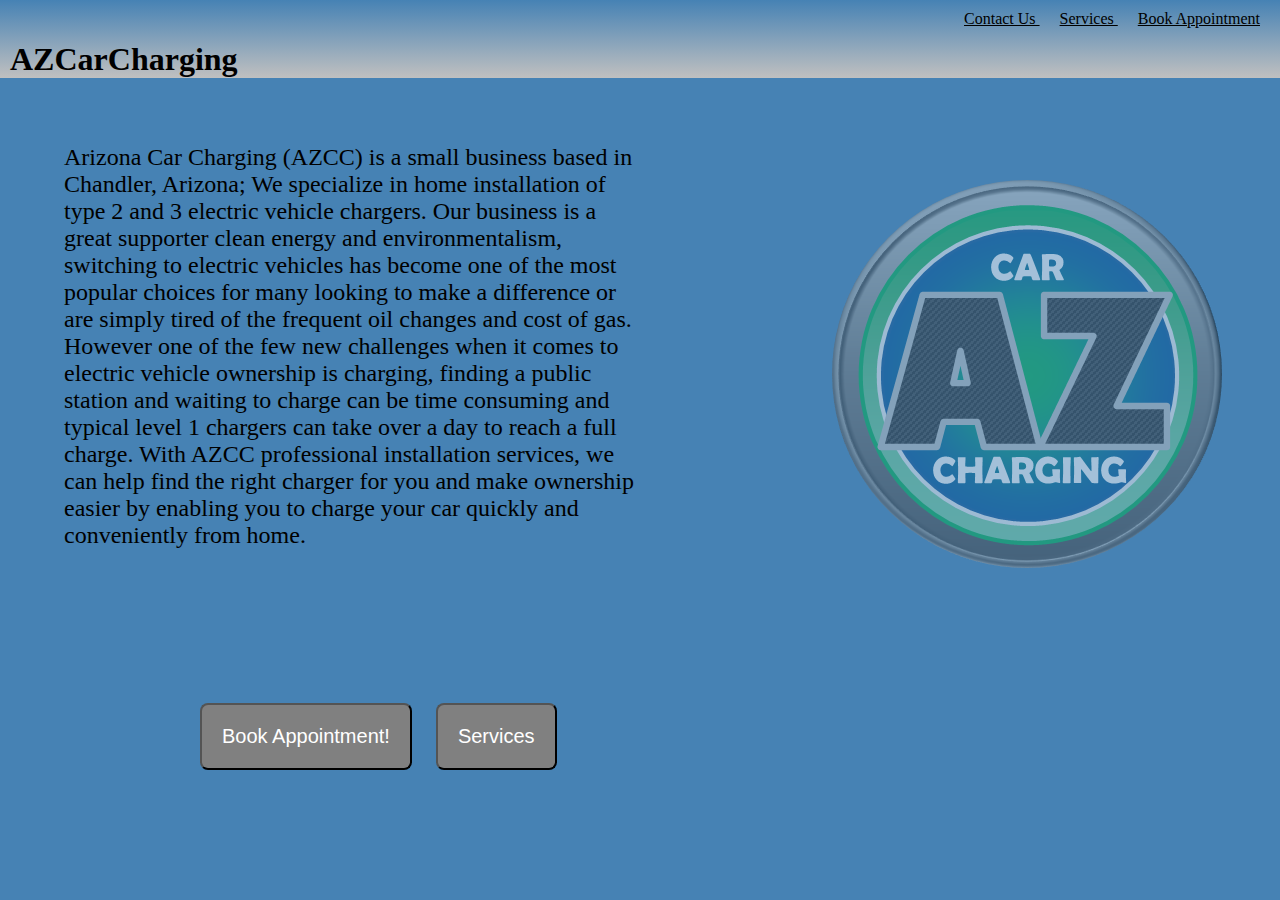
<file: index.html>
﻿<!DOCTYPE html>

<html lang="en" xmlns="http://www.w3.org/1999/xhtml">
<head>
    <meta charset="utf-8" />
    <title>AZCarCharging</title>
    <link rel="stylesheet" href="StyleSheet.css" />
</head>
<body>
    <div class="header">
        <!--Create heading, floating on top left corner-->
        <h1 class="AZCarCharging"> AZCarCharging </h1>
    </div>
    
    <div class="navigation">
    <ul>
               <li><a href="contactUs.html"> Contact Us </a></li>
               <li><a href="services.html"> Services </a></li>
               <li><a href="requestService.html"> Book Appointment </a></li>
    </ul>
    </div>
    <div class="homepageText" >
        <p>
            Arizona Car Charging (AZCC) is a small business based in Chandler, Arizona; 
            We specialize in home installation of type 2 and 3 electric vehicle chargers.
            Our business is a great supporter clean energy and environmentalism, switching 
            to electric vehicles has become one of the most popular choices for many looking
            to make a difference or are simply tired of the frequent oil changes and cost of 
            gas. However one of the few new challenges when it comes to electric vehicle 
            ownership is charging, finding a public station and waiting to charge can be time 
            consuming and typical level 1 chargers can take over a day to reach a full charge. 
            With AZCC professional installation services, we can help find the right charger 
            for you and make ownership easier by enabling you to charge your car quickly and 
            conveniently from home. 
        </p>
    </div>
    <div class ="buttons">
        <button class="bookAppBttn" type="button" onclick="location.href='requestService.html'">Book Appointment!</>
        </button>

        <button class="servBttn" type="button" onclick="location.href='services.html'">Services</button>
    </div>
    <div class="logo">
        <img id="indexlogo"src="AZCC_logo.png" alt="AZCC logo" />
    </div>

</body>
</html>
</file>
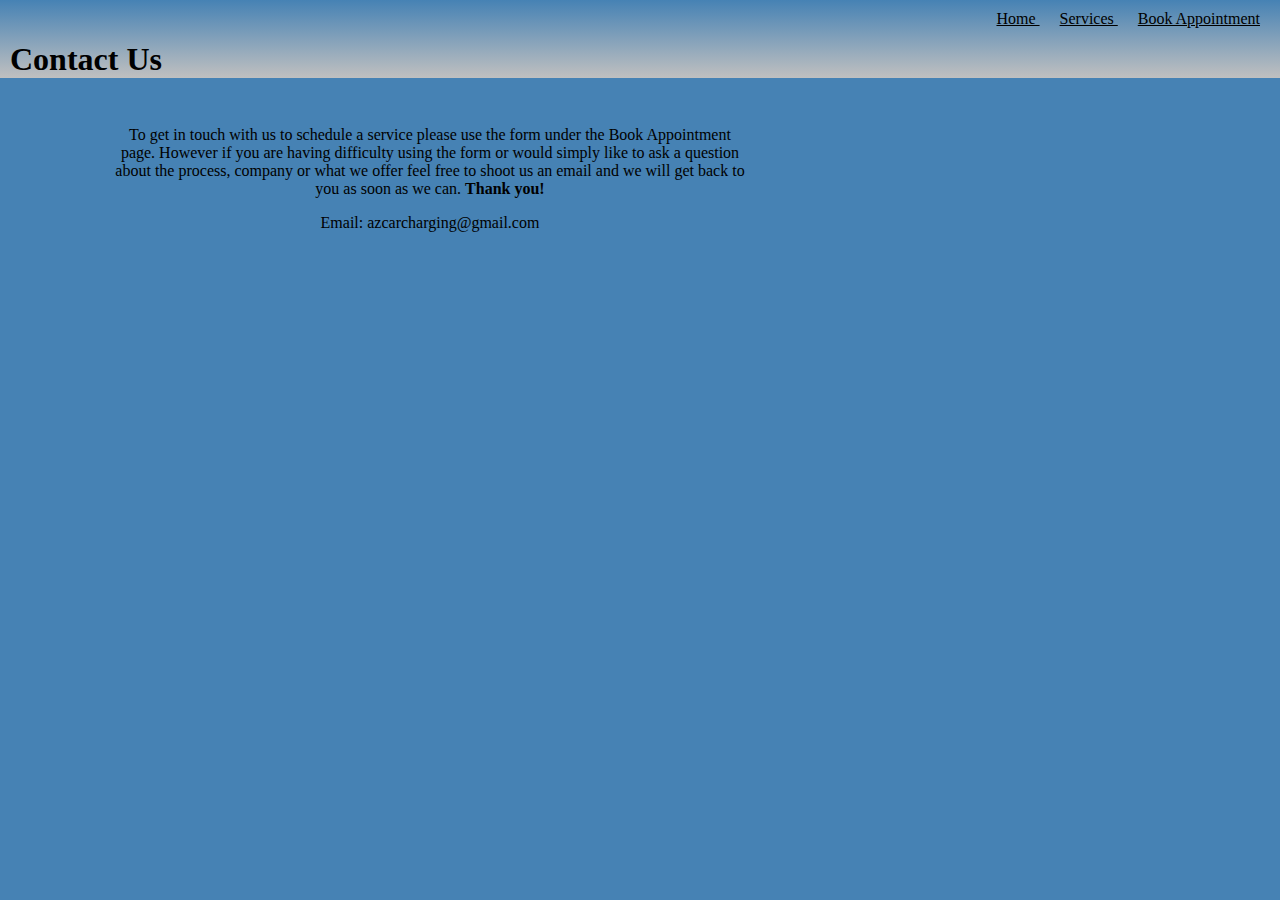
<file: contactUs.html>
﻿<!DOCTYPE html>

<html lang="en" xmlns="http://www.w3.org/1999/xhtml">
<head>
    <meta charset="utf-8" />
    <title>Contact Us</title>
    <link rel="stylesheet" href="StyleSheet.css" />
</head>
<body>
    <div class="navigation">
        <ul>
            <li><a href="index.html"> Home </a></li>
            <li><a href="services.html"> Services </a></li>
            <li><a href="requestService.html"> Book Appointment </a></li>
        </ul>
    </div>
    <div class="header">
        <!--Create heading, floating on top left corner-->
        <h1 class="AZCarCharging"> Contact Us </h1>
    </div>
    <div class="contactUsText">
        <p>
                To get in touch with us to schedule a service please use the form
            under the Book Appointment page. However if you are having difficulty
            using the form or would simply like to ask a question about the
            process, company or what we offer feel free to shoot us an email and
            we will get back to you as soon as we can. <strong>Thank you!</strong>



        </p>
        <p>Email: azcarcharging@gmail.com</p><br />


    </div>

</body>
</html>
</file>
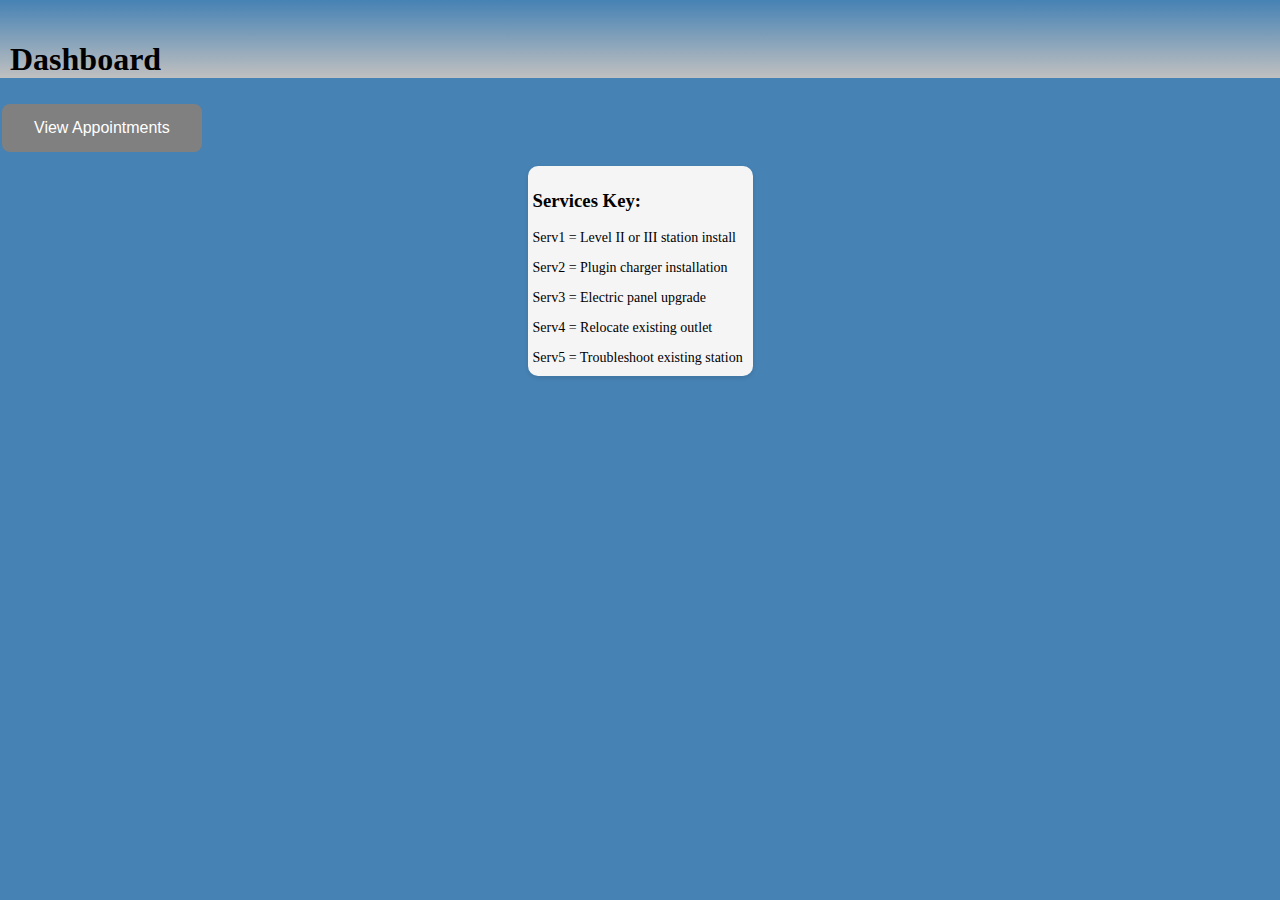
<file: dashboard.html>
<!DOCTYPE html>
<html lang="en">
<head>
    <meta charset="UTF-8">
    <meta name="viewport" content="width=device-width, initial-scale=1.0">
    <link rel="stylesheet" href="StyleSheet.css" />
    <title>Dashboard</title>
    <style>
        table.table {
            border-collapse: collapse;
            width: 100%;
        }

        th, td {
            border: 1px solid black;
            padding: 8px;
            text-align: left;
        }

        th {
            background-color: #f2f2f2;
        }
    </style>
</head>
<body>
    <div class="header">
        <!--Create heading, floating on top left corner-->
        <h1 class="AZCarCharging"> Dashboard </h1>
    </div>
    <button class="styled-button" id="showTableButton"> View Appointments </button>
    <div class="serviceKey">
        <h3>Services Key:</h3>
        <p id="key">Serv1 = Level II or III station install</p>
        <p id="key">Serv2 = Plugin charger installation</p>
        <p id="key">Serv3 = Electric panel upgrade</p>
        <p id="key">Serv4 = Relocate existing outlet</p>
        <p id="key">Serv5 = Troubleshoot existing station</p>
    </div>
    <div id="tableContainer" style="display:none;">
        <div id="table"></div>
    </div>

    <!--
    <iframe src="https://qrsg5z67fubex35w5u2inbk5oi0uvelu.lambda-url.us-east-1.on.aws" width="1500" height="500"></iframe>
    -->
    <script src="Script.js"></script>
</body>
</html>





<!--
    <style>
        table {
            width: 100%;
            border-collapse: collapse;
        }
        th, td {
            padding: 8px;
            text-align: left;
            border-bottom: 1px solid #ddd;
        }
        th {
            background-color: #f2f2f2;
        }
    </style>
</head>
<body>
    <h1>Dashboard</h1>
    <div id="dashboard"></div>

    <script src="Script.js"></script>

    <button class="styled-button" type="button" onclick="fetchDataAndDisplay()" id="getUserUpdatesBtn">Get User Updates</button>

    <iframe src="https://qrsg5z67fubex35w5u2inbk5oi0uvelu.lambda-url.us-east-1.on.aws" width="100%" height="500"></iframe>
<!--<table id="app-table">
    <thead>
        <tr>
            <th>First Name</th>
            <th>Last Name</th>
            <th>Email</th>
            <th>Phone #</th>
            <th>Date and Time</th>
            <th>Estimated Services</th>
            <th>Additional Notes</th>
        </tr>
    </thead>
    <tbody id="table-body">
    </tbody>
</table>
</body>
    -->
</file>
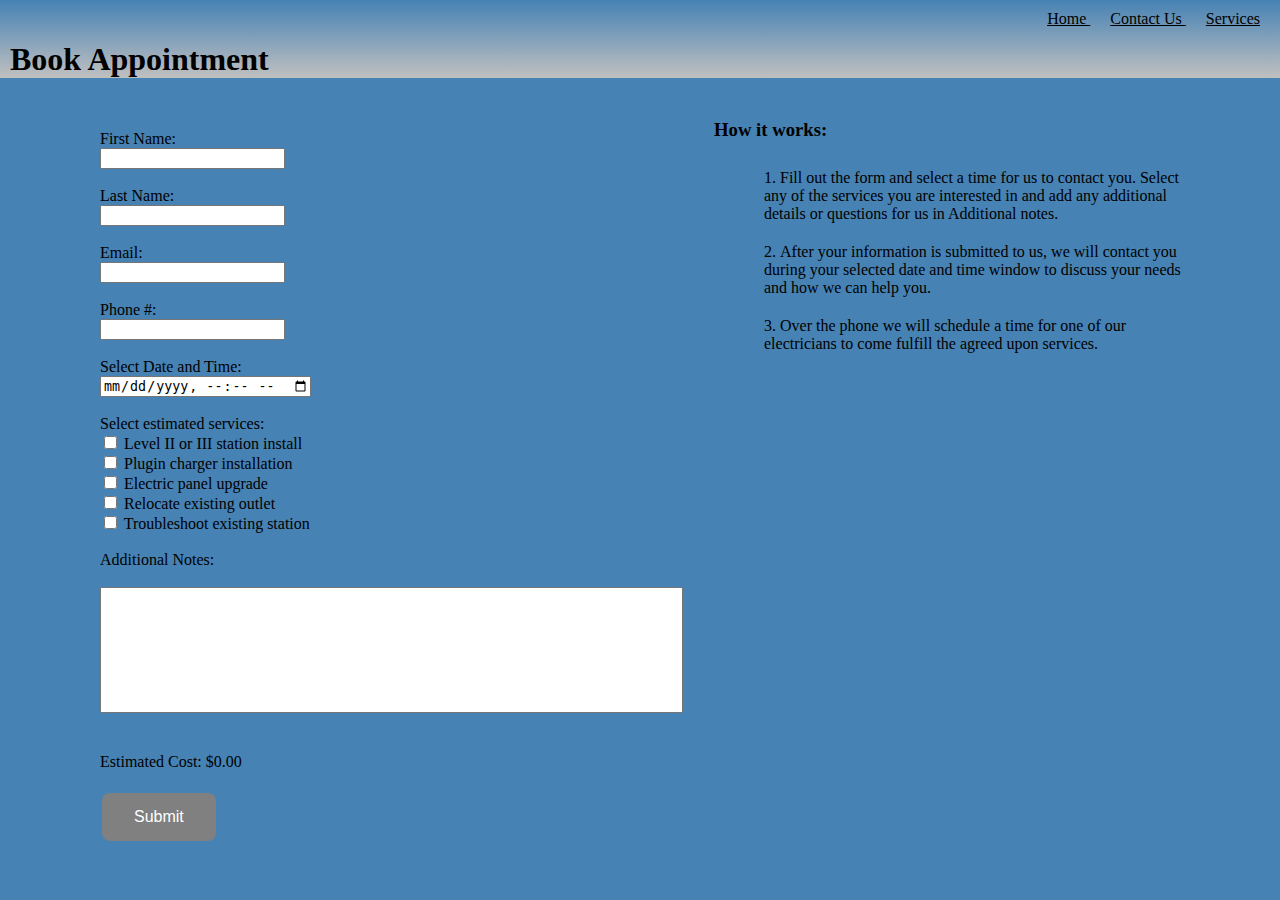
<file: requestService.html>
﻿<!DOCTYPE html>

<html lang="en" xmlns="http://www.w3.org/1999/xhtml">
<head>
    <meta charset="utf-8" />
    <title>Request Services</title>
    <link rel="stylesheet" href="StyleSheet.css" />
</head>
<body>
    <script src="Script.js"></script>
    <script>
        // Defining cost of each service
        const serviceCosts = {
            "serv1": 200, // level II or III station install
            "serv2": 150, // plugin charger installation
            "serv3": 300, // electric panel upgrade
            "serv4": 100, // relocate existing outlet
            "serv5": 80   // troubleshoot existing station
        };

        // function to calc total cost
        function calcTotalCost() {
            let totalCost = 0;
            // loop through checkboxes
            document.querySelectorAll('input[type="checkbox"]:checked').forEach(function (checkbox) {
                // add cost to total
                totalCost += serviceCosts[checkbox.value];
            });
            //disp total cost
            document.getElementById('totalCost').innerText = "$" + totalCost.toFixed(2);
        }   
    </script>

    <div class="navigation">
        <ul>
            <li><a href="index.html"> Home </a></li>
            <li><a href="contactUs.html"> Contact Us </a></li>
            <li><a href="services.html"> Services </a></li>
            
        </ul>
    </div>
    <div class="header">
        <!--Create heading, floating on top left corner-->
        <h1 class="AZCarCharging"> Book Appointment </h1>
    </div>
    <div class="appForm">
        <form id="app-form" method="post">
            <label for="fname">First Name:</label><br />
            <input type="text" id="fname" name="fname" required/><br /><br />
            <label for="lname">Last Name:</label><br />
            <input type="text" id="lname" name="lname" required/><br /><br />
            <label for="email">Email:</label><br />
            <input type="email" id="email" name="email" required/><br /><br />
            <label for="pnumber">Phone #:</label><br />
            <input type="tel" id="pnumber" name="pnumber" required/><br /><br />
            <label for="date">Select Date and Time:</label><br />
            <input type="datetime-local" id="date" name="date" required/><br /><br />
            <label>Select estimated services: </label><br />
            <input type="checkbox" id="serv1" value="serv1" name="services" onchange="calcTotalCost()">
            <label for="serv1">Level II or III station install</label><br />
            <input type="checkbox" id="serv2" value="serv2" name="services" onchange="calcTotalCost()">
            <label for="serv2">Plugin charger installation</label><br />
            <input type="checkbox" id="serv3" value="serv3" name="services" onchange="calcTotalCost()">
            <label for="serv3">Electric panel upgrade</label><br />
            <input type="checkbox" id="serv4" value="serv4" name="services" onchange="calcTotalCost()">
            <label for="serv4">Relocate existing outlet</label><br />
            <input type="checkbox" id="serv5" value="serv5" name="services" onchange="calcTotalCost()">
            <label for="serv5">Troubleshoot existing station</label><br /><br />
            <label for="addnotes">Additional Notes:</label><br /><br />
            <textarea id="addnotes" name="addnotes" rows="8" cols="70"></textarea><br />
            <br />
            <br />
            <!-- additional element for disp the estimated cost -->
            <div>
                <label>Estimated Cost: </label>
                <span id="totalCost">$0.00</span><br /><br />
            </div>
            <button class="styled-button" type="button" onclick="submitForm()"> Submit </button>
        </form>
        <!--</form>-->
    </div>
    <div class="instructions">
        <h3>How it works:</h3>
        <ol id="inst">
            <li id="inst">Fill out the form and select a time for us to contact you. Select any of the 	
                services you are interested in and add any additional details or questions 	for
                us in Additional notes. 
            </li>
            <li id="inst">
                After your information is submitted to us, we will contact you during your 	
                selected date and time window to discuss your needs and how we can 	help you.
            </li>
            <li id="inst">
                Over the phone we will schedule a time for one of our electricians to 	
                come fulfill the agreed upon services.
            </li>
        </ol>
    </div>
</body>
</html>
</file>
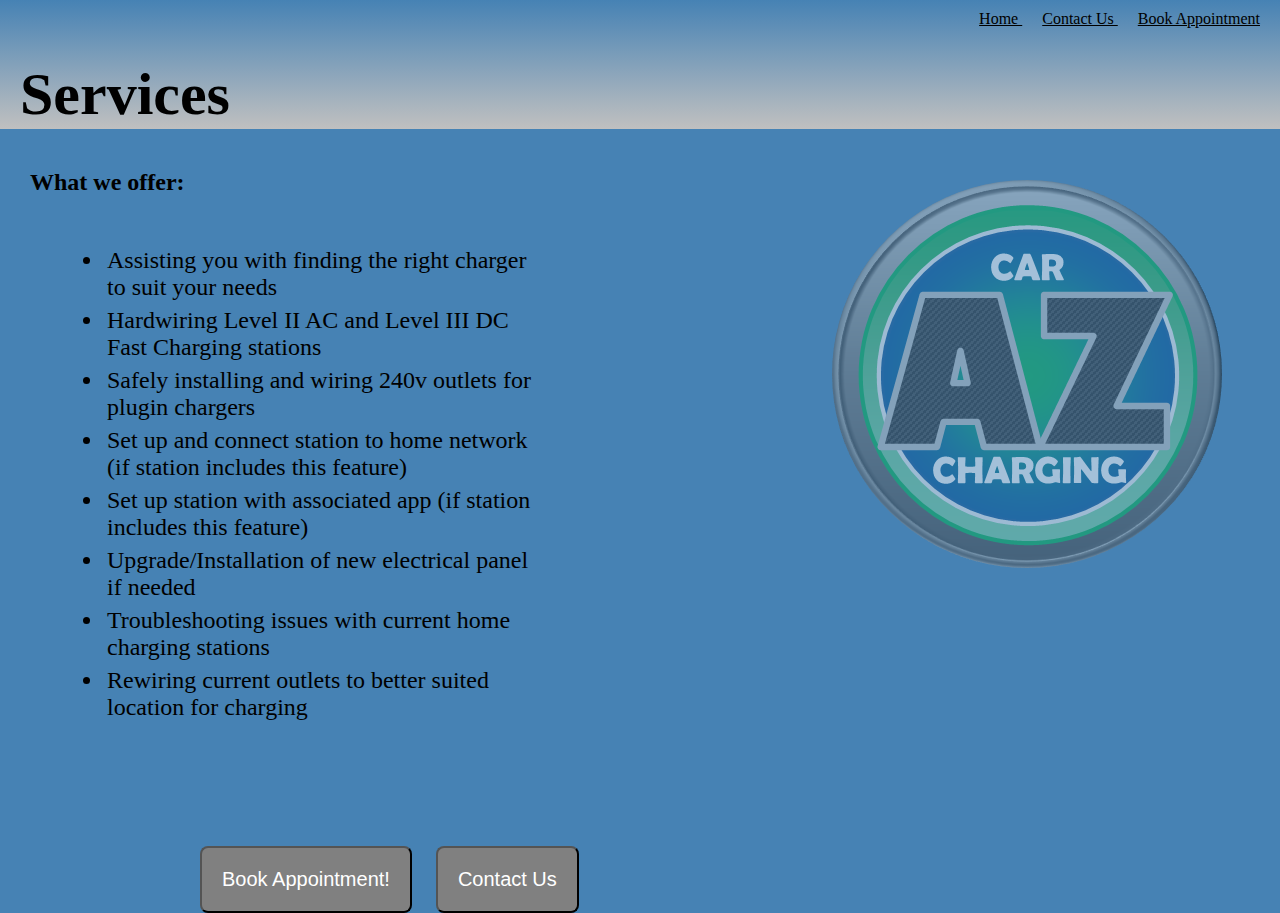
<file: services.html>
﻿<!DOCTYPE html>

<html lang="en" xmlns="http://www.w3.org/1999/xhtml">
<head>
    <meta charset="utf-8" />
    <title>Services</title>
    <link rel="stylesheet" href="StyleSheet.css" />
</head>
<body>
    <div class="header">
        <!--Create heading, floating on top left corner-->
        <h1 class="servHeading"> Services </h1>
    </div>
    <div class="navigation">
        <ul>

            <li><a href="index.html"> Home </a></li>
            <li><a href="contactUs.html"> Contact Us </a></li>
            <li><a href="requestService.html"> Book Appointment </a></li>
        </ul>
    </div>
    <div class="servicesText">
        <p>What we offer: </p>
        <div class="servicesList">
            <ul class="services">
                <li class="services">Assisting you with finding the right charger to suit your needs</li>
                <li class="services">Hardwiring Level II AC and Level III DC Fast Charging stations</li>
                <li class="services">Safely installing and wiring 240v outlets for plugin chargers</li>
                <li class="services">Set up and connect station to home network (if station includes this feature)</li>
                <li class="services">Set up station with associated app (if station includes this feature)</li>
                <li class="services">Upgrade/Installation of new electrical panel if needed</li>
                <li class="services">Troubleshooting issues with current home charging stations</li>
                <li class="services">Rewiring current outlets to better suited location for charging</li>
            </ul>
        </div>
    </div>
    <div class="buttons2">
        <button class="bookAppBttn" type="button" onclick="location.href='requestService.html'">
            Book Appointment!
        </button>
        <button class="servBttn" type="button" onclick="location.href='contactUs.html'">Contact Us</button>
    </div>
    <div class="logo">
        <img id="indexlogo" src="AZCC_logo.png" alt="AZCC logo" />
    </div>

</body>
</html>
</file>
<file: StyleSheet.css>
﻿body
{
    margin:0px;
    padding: 0px;
    border: 0px;
    background-color: steelblue;
}
.header {
    text-align: left;
    /* background: #0a80f1; */
    padding-top: 20px;
    background-image: linear-gradient(steelblue,silver);
}
.header h1 {
    padding-left: 10px;
}
ul {
    position: absolute;
    /* padding: 10px;*/
    top: 0;
    right: 10px;
    margin-top: 10px;
}
li {
    display: inline;
    padding-right: 10px;
    padding-left: 10px;
}

a {
    color:black;
} 
.homepageText {
    position: absolute;
    /*
    margin-right: 1000px;
    margin-left: 30px;
    */
    right: 50%;
    left: 5%;
    top: 5%;
    margin-top: 75px;
    font-size: 24px;
    
}
.buttons {
    position: relative;
    margin-top: 475px;
    top: 80%;
    bottom: 5%;
    margin-left: 200px;
    padding-top: 150px;
}
.bookAppBttn {
    padding: 20px;
    font-size: 20px;
    color: white;
    background-color: grey;
    border-radius: 8px;

}
.bookAppBttn:hover {
    background-color: #666;
}

.bookAppBttn:active {
    background-color: #808080;
    box-shadow: 0 5px #666;
    transform: translateY(4px);
}

.servBttn {
    padding: 20px;
    font-size: 20px;
    color: white;
    background-color: grey;
    border-radius: 8px;
    margin-left: 20px;
}
.servBttn:hover {
    background-color: #666;
}

.servBttn:active {
    background-color: #808080;
    box-shadow: 0 5px #666;
    transform: translateY(4px);
}
.logo {
    position: absolute;
    left: 65%;
    right: 5%;
    top: 20%;
    bottom: 30%;
}
img[id="indexlogo"] {
    opacity: 0.5;
}
    

    
    
    /*margin-left: 2000px;
    margin-right: 5px;
    margin-top: 30px;*/
    

/*----------------------------------------Services Page---------------------------------------*/

h1.servHeading {
    padding-left: 20px;
    font-size: 60px;
    font-stretch: wider;
    font-weight: bolder;
 }
.servicesText {
    text-align: left;
    font-size: 24px;
    padding-left: 20px;
    margin-left: 10px;
}
.servicesText p{
    font-weight: 600;
}
ul.services {
    color: black;
    list-style-type: disc;
    list-style-position: outside;
    /*margin-top: 200px;
    margin-right: 50px;
    margin-left: 120px;*/

}
ul.services li {
    display: list-item;
    list-style-type: disc;
    color: black;
    font-size: 24px;
    padding: 3px;
}
.servicesList {
    position: absolute;
    left:5%;
    top: 26%;
    bottom: 40%;
    right: 57%;

}
.buttons2 {
    position: relative;
    margin-top: 500px;
    top: 83%;
    bottom: 5%;
    margin-left: 200px;
    padding-top: 150px;
}
/*-----------------------------Request Services page----------------------------*/
.appForm {
    margin-left: 100px;
    padding-top: 30px;
}
textarea[id="addnotes"]{
    resize: none;
}
input[id=submit]{
    font-size: 18px;
}
.instructions{
    position: absolute;
    top: 10%;
    bottom: 40%;
    left: 55%;
    right: 1%;
    margin-right: 50px;
    padding: 10px;
}
ol[id="inst"]{
    list-style-type:decimal;
    list-style-position: inside;
    
}
li[id="inst"] {
    list-style-type: decimal;
    list-style-position: inside;
    display: list-item;
    padding: 10px;
}
/* CSS for the styled button */
.styled-button {
    background-color: #808080; /* light grey */
    border: none;
    color: white;
    padding: 15px 32px;
    text-align: center;
    text-decoration: none;
    display: inline-block;
    font-size: 16px;
    margin: 4px 2px;
    cursor: pointer;
    border-radius: 8px;
}

    /* Hover effect */
.styled-button:hover {
background-color: #666; /* Darker grey */
}

    /* Active effect */
.styled-button:active {
background-color: silver;
box-shadow: 0 5px #666;
transform: translateY(4px);
}
/*------------------------------Contact Us Page-----------------------------------*/
.contactUsText{
    margin-left: 100px;
    width: 50%;
    padding: 10px;
    text-align: center;
}
/*------------------------------Dashboard-----------------------------------*/
#app-table {
    margin-left: 80%;
    margin-right: 80%;
    width: 50%; /* Adjust this value to your preference */
}
.serviceKey {
    background-color: #f5f5f5;
    border-radius: 10px;
    padding: 5px;
    margin: 10px auto;
    max-width: 215px;
    box-shadow: 0 2px 4px rgba(0, 0, 0, 0.1);
}
p[id="key"]{
    font-size: 14px;
    margin-bottom: 5px;
}
/*
h3 {
    color: #333;
    font-size: 2rem;
    margin-bottom: 10px;
}

p {
    color: #555;
    font-size: 1.1rem;
    line-height: 1.5;
} */
</file>
